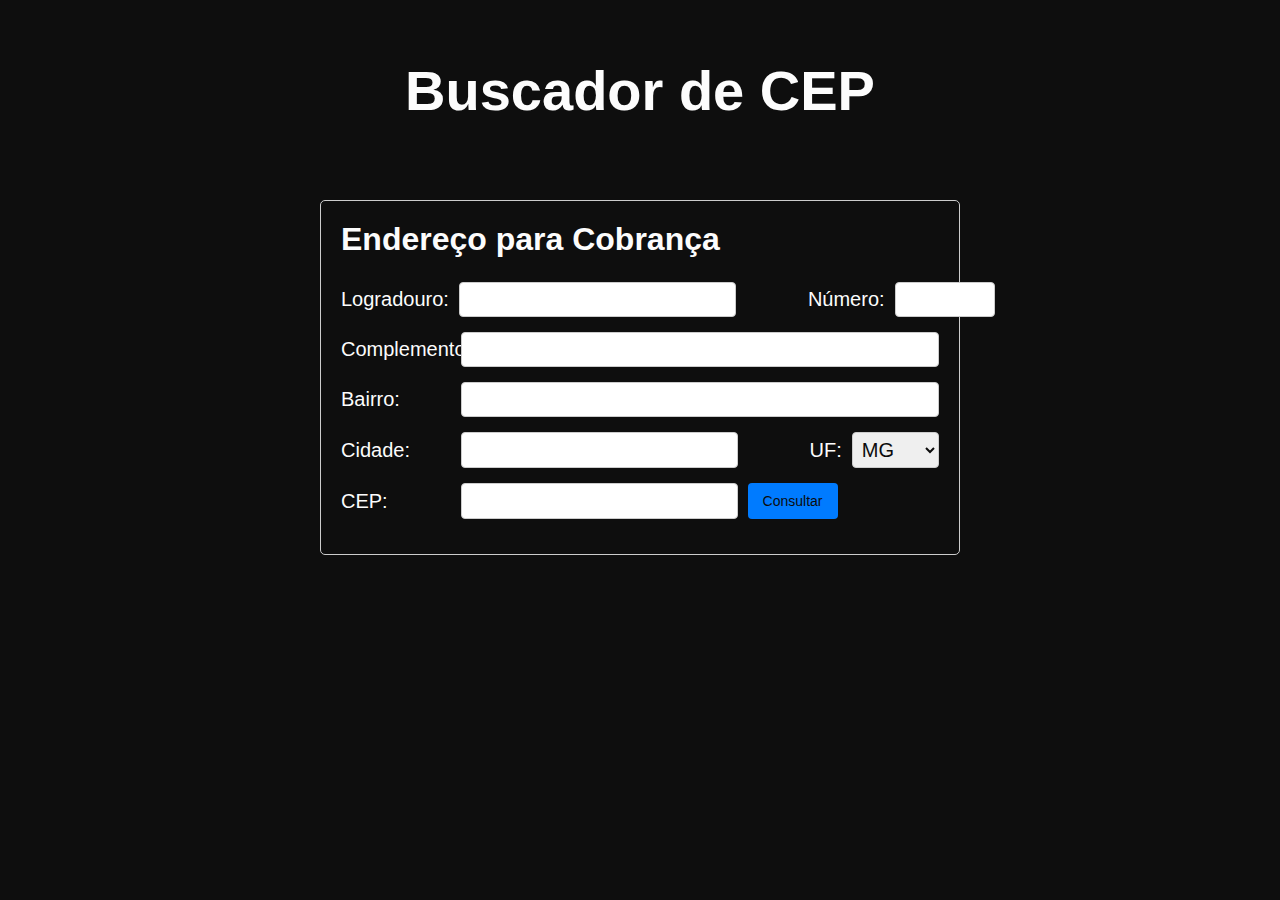
<file: index.html>
<!DOCTYPE html>
<html lang="pt">
<head>
    <meta charset="UTF-8">
    <meta name="viewport" content="width=device-width, initial-scale=1.0">
    <title>Buscador de CEP</title>

    <link rel="stylesheet" href="css/style.css">
    <link rel="shortcut icon" href="assets/favicon.ico" type="image/x-icon">
</head>
<body>
    <div class="title">
        <a href="/address_filler.html">Buscador de CEP</a>

    </div>
    <div class="container">
        <h1>Endereço para Cobrança</h1>

        <div class="row">
            <label for="logradouro">Logradouro:</label>
            <input type="text" id="logradouro" style="flex: 4;">
            <label style="margin: 0; flex: 0; margin-left: 72px" for="numero">Número:</label>
            <input type="number" id="numero" style="flex: 1">
        </div>

        <div class="row">
            <label for="complemento">Complemento:</label>
            <input type="text" id="complemento">
        </div>

        <div class="row">
            <label for="bairro">Bairro:</label>
            <input type="text" id="bairro">
        </div>

        <div class="row">
            <label for="cidade">Cidade:</label>
            <input type="text" id="cidade" style="flex: 3;">
            <label for="uf" style="flex: 0; margin-left: 72px">UF:</label>
            <select id="uf" style="flex: 1;">
                <option value="MG">MG</option>
                <option value="SP">SP</option>
                <option value="RJ">RJ</option>
            </select>
        </div>

        <div class="row">
            <label for="cep">CEP:</label>
            <div class="cep-container" style="flex: 0;">
                <input type="text" id="cep" onkeyup="handleZipCode(event)">
                <button>Consultar</button>
            </div>
        </div>

    </div>

    <script src="js/main.js" defer></script>
</body>
</html>
</file>
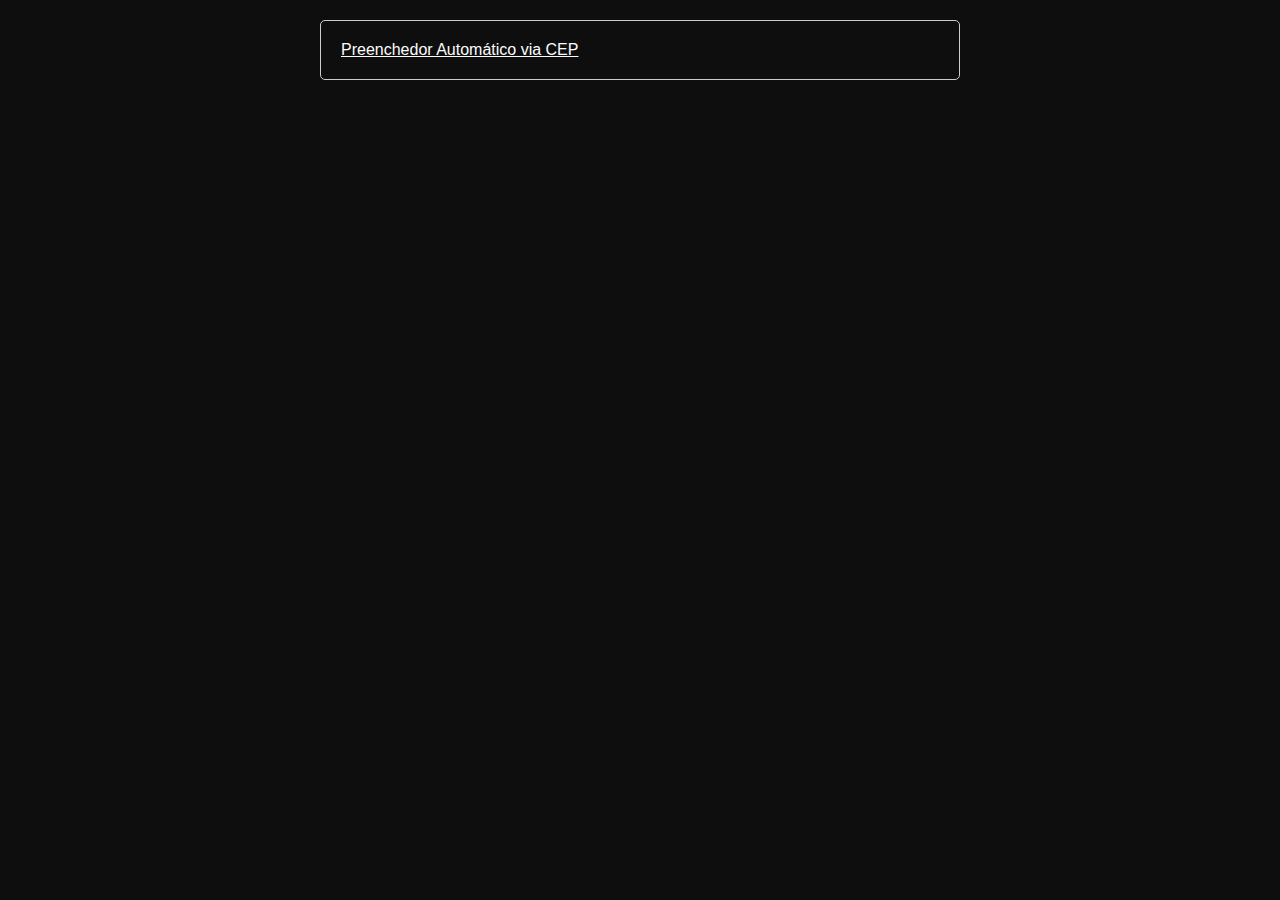
<file: address_filler.html>
<!DOCTYPE html>
<html lang="pt">
<head>
    <meta charset="UTF-8">
    <meta name="viewport" content="width=device-width, initial-scale=1.0">
    <title>Preenchedor de Endereço via CEP</title>

    <link rel="stylesheet" href="css/style.css">
    <link rel="shortcut icon" href="assets/favicon.ico" type="image/x-icon">
</head>
<body>
    <div class="container">
        <a href="index.html">Preenchedor Automático via CEP</a>
    </div>

    <script src="js/main.js" defer></script>
</body>
</html>
</file>
<file: css/style.css>
* {
    margin: 0;
    padding: 0;
    box-sizing: border-box;
}

:root {
    --white: #fcfcfc;
    --black: #0c0c0c;
    --gray: #c0c0c0;
    --dark: rgb(14, 14, 14);

    --green: rgb(103, 195, 80);
    --darkgreen: rgb(51, 149, 26);

    --red: rgb(177, 46, 37);
    --darkred: rgb(156, 26, 26);
}

body * {
    font-family: "Arial", sans-serif;
    color: var(--white);
}

html,
body {
    width: 100%;
    height: 100%;
    overflow-x: hidden;
}

body::-webkit-scrollbar {
    display: none;
}

body {
    background-color: var(--dark);
}

.title {
    display: flex;
    align-items: center;
    justify-content: center;
    flex-direction: column;
    height: 20%;
}

.title a {
    font-size: 56px;
    font-weight: bold;
    cursor: pointer;
    text-decoration: none;
    transition: opacity 0.4s;
}

.title a:hover {
    opacity: 0.8;
}
.container {
    width: 50%;
    margin: 20px auto;
    border: 1px solid #ccc;
    padding: 20px;
    border-radius: 5px;
    background-color: var(--dark);
}

.row {
    display: flex;
    margin-bottom: 15px;
}

.row label {
    width: 20%;
    padding-right: 10px;
    display: flex;
    align-items: center;
    font-size: 20px;
}

.row input, .row select {
    flex: 1;
    padding: 5px;
    font-size: 14px;
    border: 1px solid #ccc;
    border-radius: 4px;
    color: var(--black);
    font-size: 20px;
}

.row input[type="number"] {
    max-width: 100px;
}

.row .right-input {
    flex: 0.2;
    margin-left: 5px;
}

.cep-container {
    display: flex;
    gap: 10px;
}

.buttons {
    display: flex;
    justify-content: space-between;
}

button {
    padding: 10px 15px;
    border: none;
    border-radius: 4px;
    cursor: pointer;
    background-color: #007BFF;
    color: var(--black);
    font-size: 14px;
}

button:hover {
    background-color: #0056b3;
}

h1 {
    margin-bottom: 24px;
}
</file>
